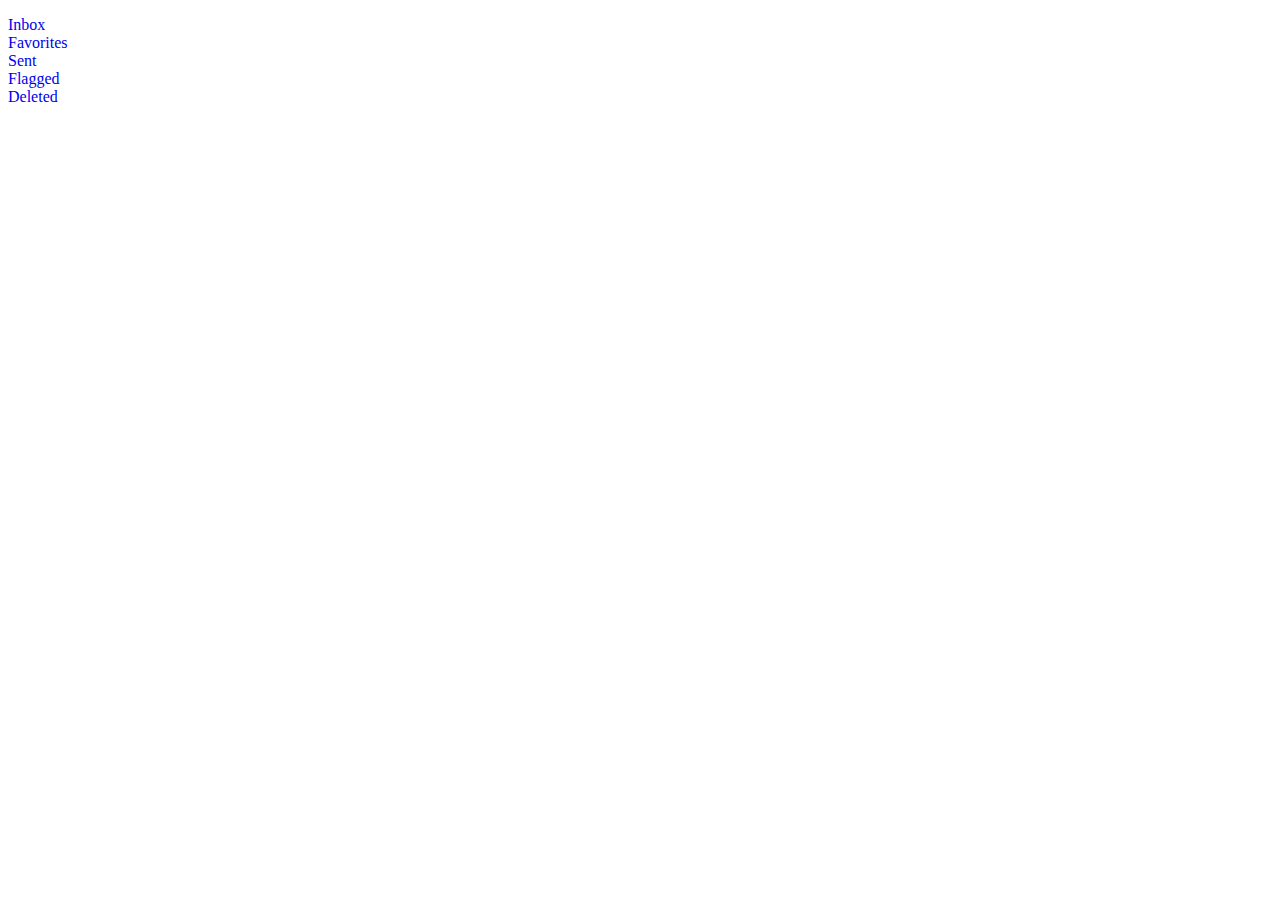
<file: list.html>
<!doctype html>
<html lang="en-US">
<head>

	<meta charset="utf-8">

	<title>Mailbox UI</title>

	<link rel="stylesheet" href="http://fonts.googleapis.com/css?family=Open+Sans:400,700">
    	<link rel="stylesheet" href="list.css">


	<!--[if lt IE 9]>
		<script src="http://html5shiv.googlecode.com/svn/trunk/html5.js"></script>
	<![endif]-->

</head>

<body>

	<div id="mailbox">


		<ul>

			<li class="clearfix">

				<a href="#">Inbox</a>

			</li>

			<li class="clearfix">

				<a href="#">Favorites</a>

			</li>

			<li class="clearfix">

				<a href="#">Sent</a>

			</li>

			<li class="clearfix">

				<a href="#">Flagged</a>

			</li>

			<li class="clearfix">

				<a href="#">Deleted</a>

			</li>

		</ul>




	</div> <!-- end mailbox -->

</body>	
</html>
</file>
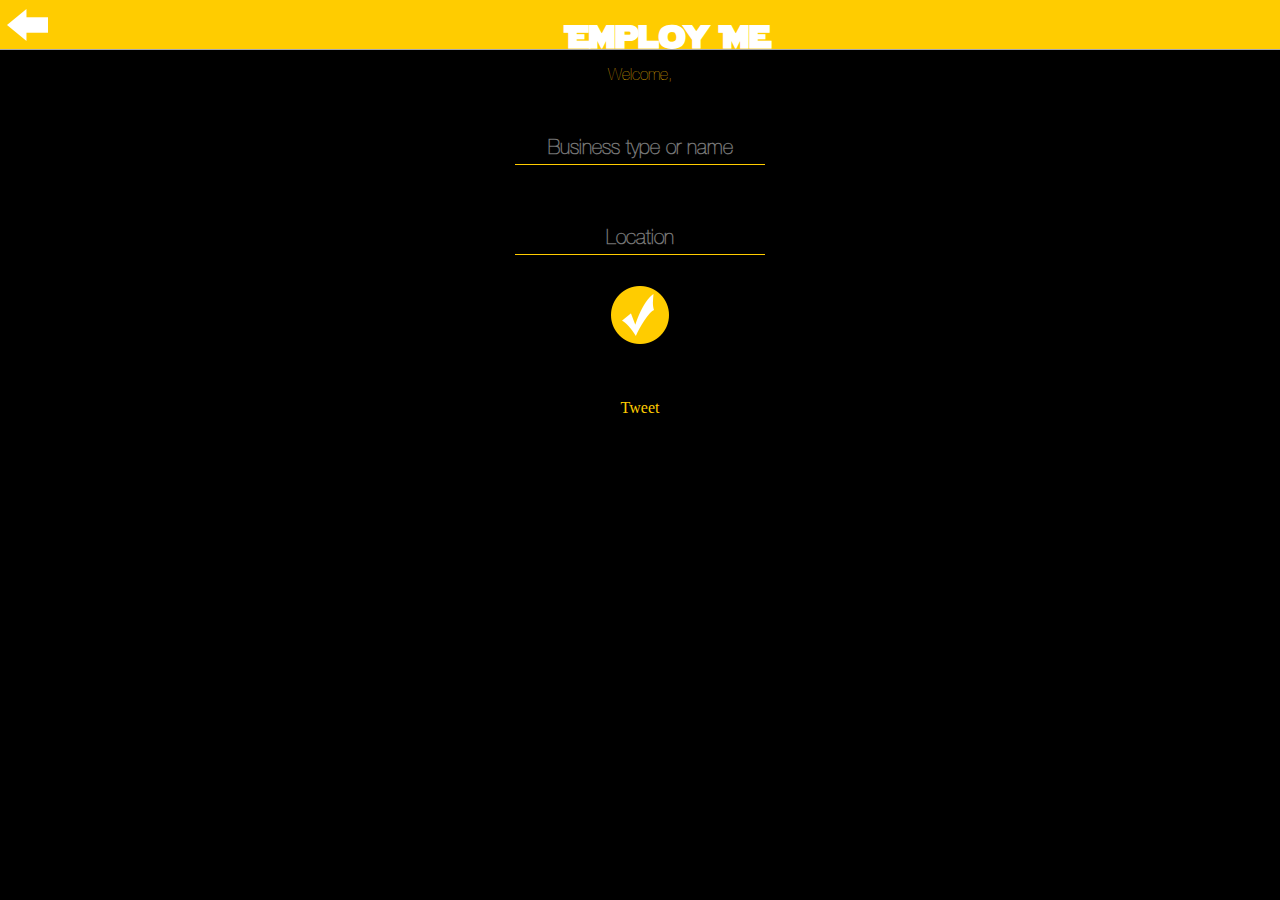
<file: search.html>
<html lang="en">
<head>
<meta charset="utf-8">
<meta name="apple-mobile-web-app-capable" content="yes">
<meta name="msapplication-tap-highlight" content="no">
        <script src="http://ajax.googleapis.com/ajax/libs/jquery/1.10.2/jquery.min.js"></script>   
    <script>
    
    function clicked(){
//    $('#content').html('<img src="loader.gif" />');
        document.getElementById('content').style.display = "block";
        document.getElementById('login').style.display = "none";
        localStorage.setItem("business", document.getElementById('business-name').value);
        localStorage.setItem("location", document.getElementById('location').value);
        window.location = "result.html";

    }
    </script>
<link rel="stylesheet" type="text/css" href="css/signup.css">
<meta name="viewport" content="width=320" />
</head>
<body>

<nav>
<a href="index.html"><img src="images/back.png" style="float:left; margin:4px;"></a>
<h1 style="font-family:STAR; " >Employ Me</h1>
</nav>
<form name="form1">
<div style="text-align:center;" id="login"> <br />
    <p id="#welcome" class="pclass"> Welcome,</p> <p id="username"></p><br /><br />

<input type="text" name="business-name"  id="business-name" class="loginT" placeholder="Business type or name" align="center"/><br /> 
<input type="text" name="location" id="location" class="loginT" placeholder="Location" align="center" /><br />
<input type="button" id="button" onclick="clicked()" />
    <br /><br /><br /><br />
    <a class="twitter-share-button"
  href="https://twitter.com/share">
Tweet
</a>
    
<script type="text/javascript">
window.twttr=(function(d,s,id){var t,js,fjs=d.getElementsByTagName(s)[0];if(d.getElementById(id)){return}js=d.createElement(s);js.id=id;js.src="https://platform.twitter.com/widgets.js";fjs.parentNode.insertBefore(js,fjs);return window.twttr||(t={_e:[],ready:function(f){t._e.push(f)}})}(document,"script","twitter-wjs"));
</script>
    <script>
    var loginname = window.localStorage.getItem('loginname');
    document.getElementById('username').innerHTML = loginname;
    //alert(loginname); 
    </script>
    
</div>
</form>
    
    <div id="content"><img src='loader.gif'></div>

  

</body>
</html>
</file>
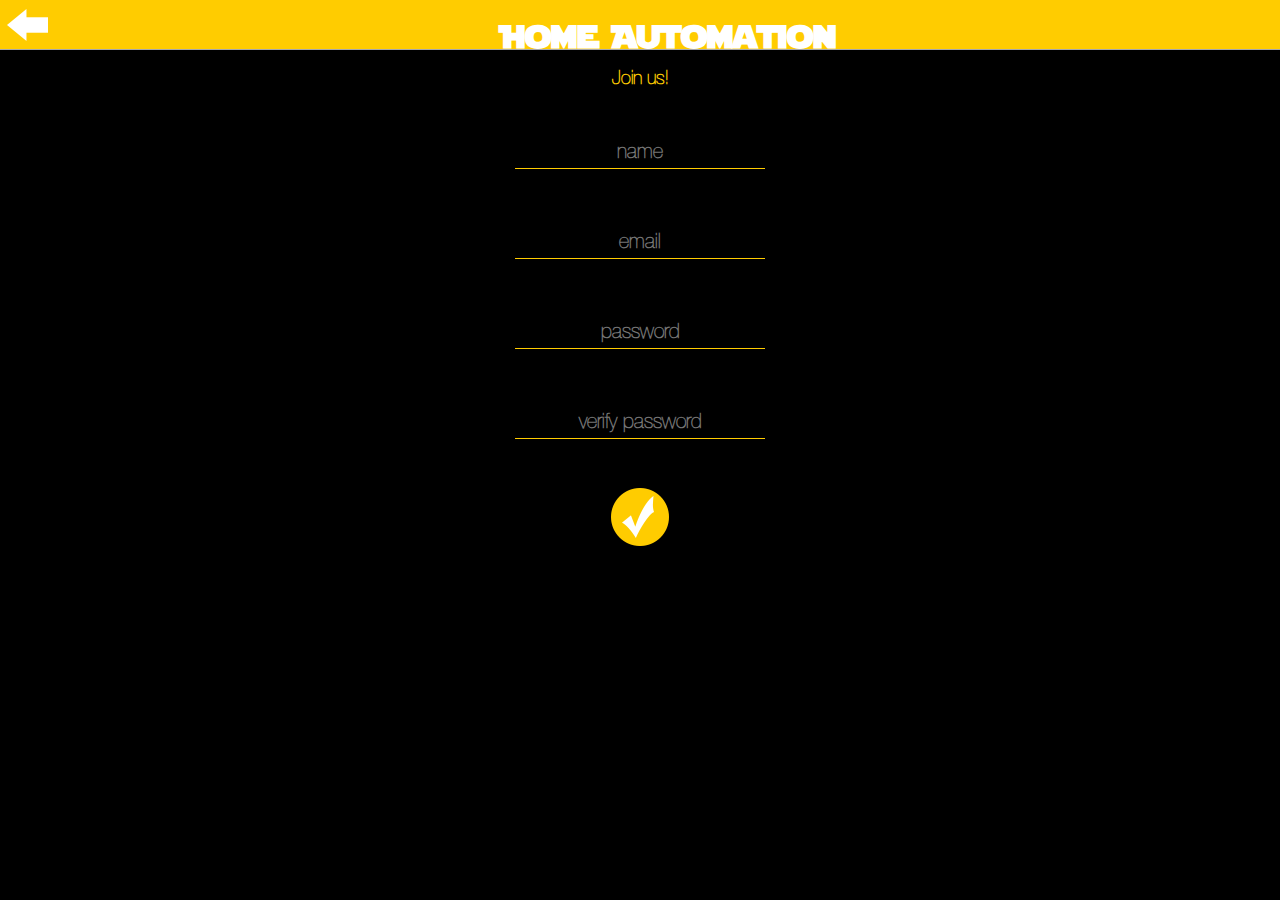
<file: signup.html>
<html lang="en">
<head>
<meta charset="utf-8">
<meta name="apple-mobile-web-app-capable" content="yes">
<meta name="msapplication-tap-highlight" content="no">
<meta name="viewport" content="width=320" />
<script src="js/jquery.min.js"></script> 
<link rel="stylesheet" type="text/css" href="css/signup.css">
        <script>          
function pass() 
{
                     document.getElementById('content').style.display = "block";
        document.getElementById('login').style.display = "none";
            document.getElementById('last').style.display = "none";

    var invalid = " "; // Invalid character is a space
    var minLength = 6; // Minimum length
    var name = document.form1.name.value;    
    var pw1 = document.form1.password.value;
    var pw2 = document.form1.repassword.value;
    var email = document.form1.email.value;
    // check for a value in both fields.
    if (pw1 == '' || pw2 == '' || name == '' || email == '' ) 
    {
        alert('You cannot leave any field blank.');
        document.getElementById('content').style.display = "none";
        document.getElementById('login').style.display = "block";
         document.getElementById('last').style.display = "block";
        return false;
    }
    if (document.form1.password.value.indexOf(invalid) > -1) 
    {
                document.getElementById('content').style.display = "none";
        document.getElementById('login').style.display = "block";
         document.getElementById('last').style.display = "block";
        alert("Sorry, spaces are not allowed.");
        return false;
    }
    
    if (pw1 != pw2) 
    {
                document.getElementById('content').style.display = "none";
        document.getElementById('login').style.display = "block";
         document.getElementById('last').style.display = "block";
        alert ("Password doesnot match.");
        return false;
    }
    else 
    {
        test();
        
        
        
    }
    }
    function test ()
    {
    var name = document.getElementById("name").value;
    var email = document.getElementById("email").value;
    var password = document.getElementById("password").value;                    document.getElementById("divframe").innerHTML = "<iframe style='display:none;' id='myframe'>  </iframe>";
                document.getElementById("myframe").src="http://tttales.net63.net/insert.php?name="+ name+"&email="+email+"&password="+password+"";
alert ("Registration Sucessfull,Please login");

      setTimeout(function(){window.location="index.html"},3000);
      
            }
    </script>
</head>
<body>
<nav>
      <a href="index.html"><img src="images/back.png" style="float:left; margin:4px;"></a>
<h1 style="font-family:STAR; " >Home Automation</h1>
</nav>
</div> 
    <div id="divframe">   </div>

        
 
<h3 id="last" style="color:#ffcc00; font-family:HNUL;"> Join us!</h3>
<form name="form1" action="http://tttales.net63.net/insert.php" method="post" >
<div style="text-align:center;" id="login"> 
<input type="text" name="name" placeholder="name" id="name" class="loginT" align="center" /><br />
<input type="email" name="email"  id="email" class="loginT" placeholder="email" align="center"/><br /> 
<input type="password" name="password" id="password" class="loginT" placeholder="password" align="center" /><br />
<input type="password" name="repassword"  id="repassword" class="loginT" placeholder="verify password" align="center"/><br /><br />
    
<input type="button" id="button" onClick="pass()"/>
</div>
    
</form>
    <div id="content"><img src="loader.gif"></div>

</body>
</html>
</file>
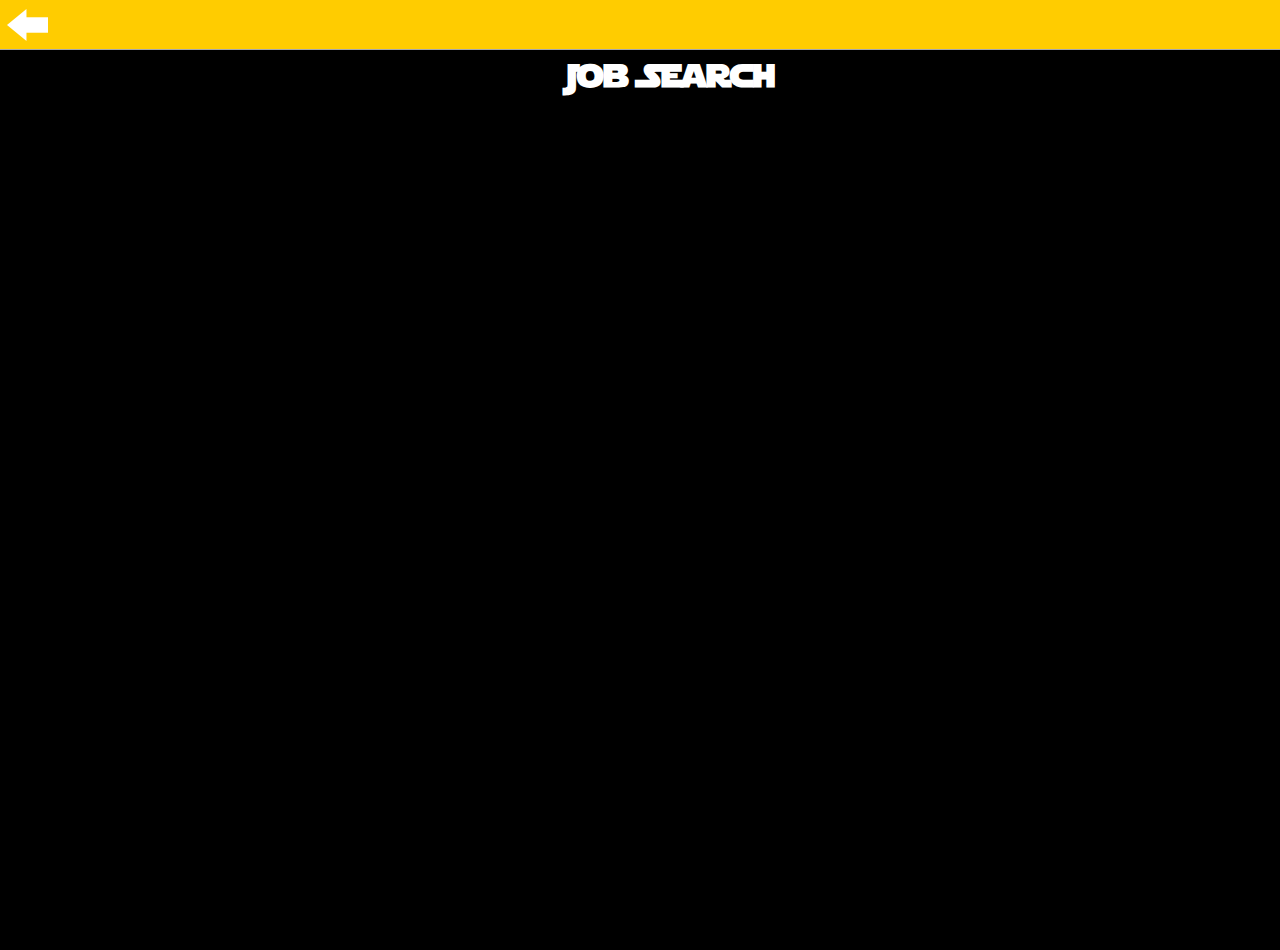
<file: twitter.html>
<html>
<head>
<meta charset="utf-8">
<meta name="apple-mobile-web-app-capable" content="yes">
<meta name="msapplication-tap-highlight" content="no">
<script src="http://ajax.googleapis.com/ajax/libs/jquery/1.10.2/jquery.min.js"></script>   
<link rel="stylesheet" type="text/css" href="css/signup.css" />
<meta name="viewport" content="width=320" />

</head>
<body>

<nav>
    <a class="twitter-share-button"
  href="https://twitter.com/share"
  data-url="https://dev.twitter.com"
  data-via="your_screen_name">
Tweet
</a>
<script type="text/javascript">
window.twttr=(function(d,s,id){var t,js,fjs=d.getElementsByTagName(s)[0];if(d.getElementById(id)){return}js=d.createElement(s);js.id=id;js.src="https://platform.twitter.com/widgets.js";fjs.parentNode.insertBefore(js,fjs);return window.twttr||(t={_e:[],ready:function(f){t._e.push(f)}})}(document,"script","twitter-wjs"));
</script>
    <a href="search.html"><img src="images/back.png" style="float:left; margin:4px;"></a>
<h1 style="font-family:STAR;" >Job Search</h1>
</nav>
    
<iframe id="myFrame" height="100%" width="100%" style="border:none;" src="">
<a class="twitter-share-button"
  href="https://twitter.com/share"
  data-url="https://dev.twitter.com"
  data-via="your_screen_name">
Tweet
</a>
<script type="text/javascript">
window.twttr=(function(d,s,id){var t,js,fjs=d.getElementsByTagName(s)[0];if(d.getElementById(id)){return}js=d.createElement(s);js.id=id;js.src="https://platform.twitter.com/widgets.js";fjs.parentNode.insertBefore(js,fjs);return window.twttr||(t={_e:[],ready:function(f){t._e.push(f)}})}(document,"script","twitter-wjs"));
</script>
</iframe>
            <script type="text/javascript">
                

// document.getElementById("myFrame").src =
//              "https://twitter.com/intent/tweet?original_referer=https%3A%2F%2Fdev.twitter.com%2Fweb%2Ftweet-button&text=Tweet%20Button%20%7C%20Home&tw_p=tweetbutton&url=https%3A%2F%2Fdev.twitter.com%2Fweb%2Ftweet-button";
               



                
    </script>
  

</body>
</html>
</file>
<file: css/signup.css>
nav {

            z-index: 10;
        display: hidden;
      height: 50px;
      box-sizing: border-box;
      text-align: center;
      transition: opacity .5s ease-in;
      background-color: #ffcc00;
      border-bottom: solid 1px #a7a7aa;
    }
          @font-face {
    font-family: 'HNUL'; /*a name to be used later*/
    src: url('HNUL.otf'); /*URL to font*/
}
              @font-face {
    font-family: 'STAR'; /*a name to be used later*/
    src: url('Starjedi.otf'); /*URL to font*/
}

        nav > h1 {
      text-align: center;
      font: normal 14pt/17pt;
            font-family: HNUL;
    }
html, body {
    text-align:center;
    color:#ffffff;
    background-color:#000000;
      padding: 0;
      margin: 0;
	  height:100%;
	  width:100%;
	  
    }

    .divs{
        position:relative;
        width:100%;
        height: auto;
    text-align: center;
        font-family: HNUL;
        font-size:22px;

    }
    .loginT{
    color:#ffffff;
    
    font-size: 20px;
    font-weight: bold;
background-color:#000000;
font-family: HNUL;
    height: 30px;
    width:250px;
    border: 0px solid;
    border-bottom: 1px solid;
        border-color:#ffcc00;
  margin:30px;
        text-align: center;

}
    input{
 text-align: center;
    
    }
.loginT:focus{
outline:none;
}
#button{
    background-color:#000000;
    border:none;
    background-image:url('../images/submit.png');
    background-repeat: no-repeat;
    width:60px;
    height:60px;
    }

          a:link {

    color: #ffcc00;
    text-decoration: none;
}

/* visited link */
a:visited {
    color: #ffcc00;
        text-decoration: none;

}

/* mouse over link */
a:hover {
    color: #ffcc00;
        text-decoration: none;

}

/* selected link */
a:active {
    color: #ffcc00;
        text-decoration: none;

}
 .pclass,#username{
     color:#ffcc00;
     font-family:HNUL;
 }
#username{
color:#ffffff;
}
p{
display:inline;
}
#content {
    position:fixed;
    top: 50%;
    left: 50%;
    width:30em;
    height:18em;
    margin-top: -9em; /*set to a negative number 1/2 of your height*/
    margin-left: -15em; /*set to a negative number 1/2 of your width*/
    border: 1px solid #ccc;
    background-color: #000000;
    border:none;
    display:none;

}
</file>
<file: list.css>
@charset "utf-8";
/*@import url(http://meyerweb.com/eric/tools/css/reset/reset.css);*/
a { text-decoration: none; }
#list {
    font-size: 20px;
    font-family: HNUL;
	border-radius: 5px;
	-moz-border-radius: 5px;
	-webkit-border-radius: 5px;
	margin: 50px auto;
	width: 100%;
}

#list ul {
    
	background-color: #ffffff;
    
}
ul{
padding-left: 0;
    
}

#list ul li {

    display:block;
	border-bottom: 1px solid #a6a8a9;
	color: #776b6c;
	height: 40px;
	line-height: 40px;
	padding: 0 24px;
}

#list ul li:active {
	background-color: #ffcc00;
	color: #ffffff;
}

#list ul li:active a {
	color: #ffffff;
}


#list ul li a {
    display: block;
	color: #3e4146;
}
</file>
